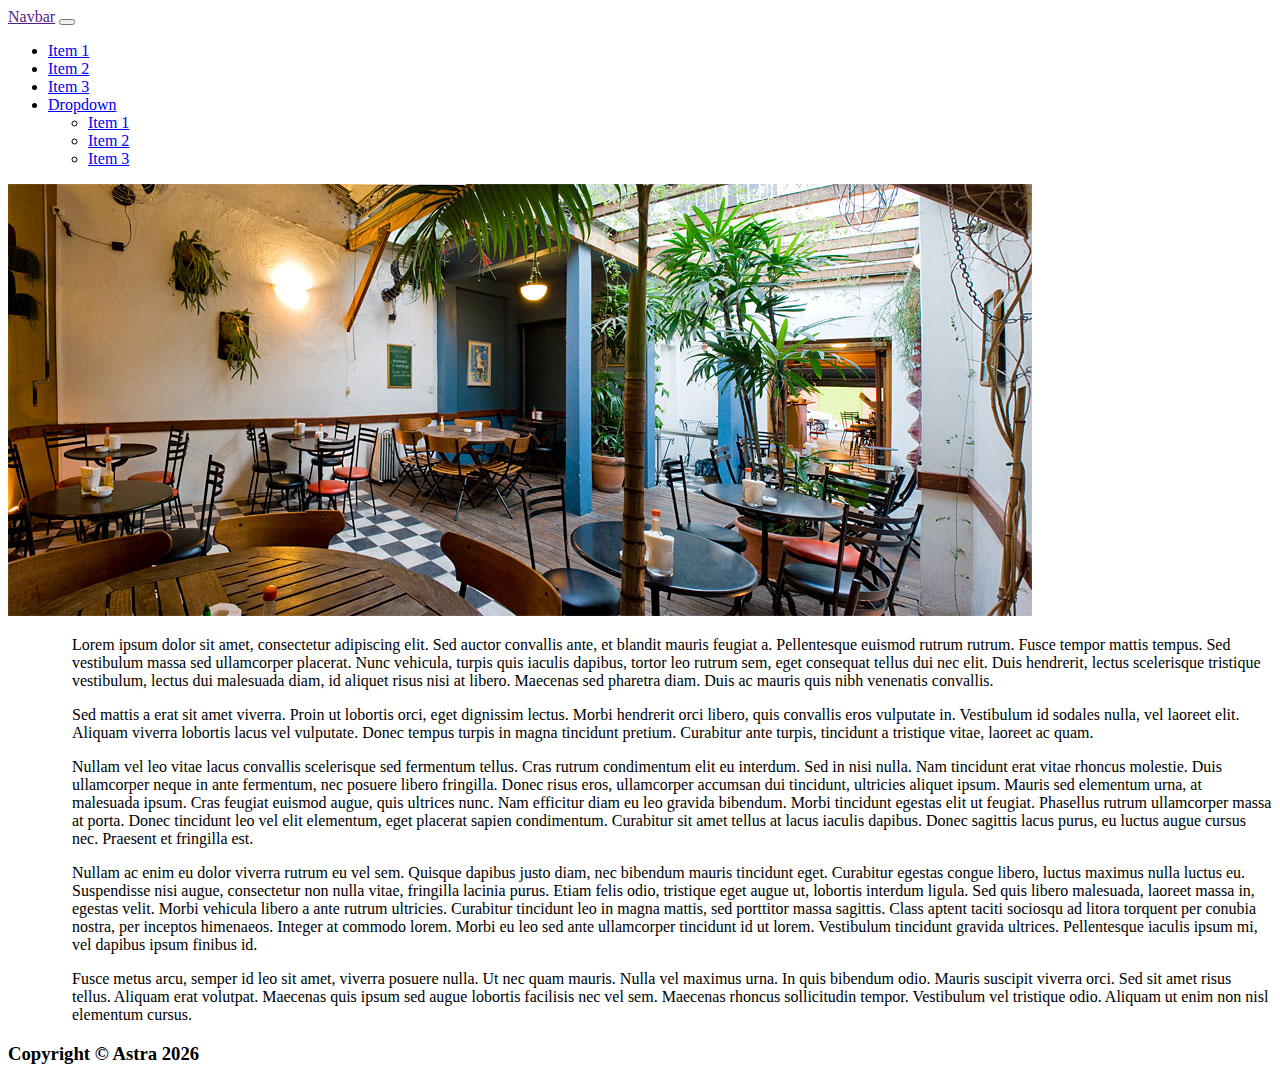
<file: index.html>
<!DOCTYPE html>
<html lang="pt-br" data-bs-theme="dark">
  <head>
    <meta charset="UTF-8" />
    <meta http-equiv="X-UA-Compatible" content="IE=edge" />
    <meta name="viewport" content="width=device-width, initial-scale=1.0" />
    <title>Restaurante Astra</title>
    <link
      href="https://cdn.jsdelivr.net/npm/bootstrap@5.3.8/dist/css/bootstrap.min.css"
      rel="stylesheet"
      integrity="sha384-sRIl4kxILFvY47J16cr9ZwB07vP4J8+LH7qKQnuqkuIAvNWLzeN8tE5YBujZqJLB"
      crossorigin="anonymous"
    />
  </head>
  <body>
    <nav class="navbar navbar-expand text-white">
      <div class="container-fluid">
        <a href="" class="navbar-brand">Navbar</a>
        <button
          class="navbar-toggler"
          type="button"
          data-bs-toggle="collapse"
          data-bs-target="#navbarItems"
          aria-controls="navbarItems"
          aria-expanded="false"
          aria-label="Acionar navegação"
        >
          <span class="navbar-toggler-icon"></span>
        </button>

        <div class="collapse navbar-collapse" id="navbarItems">
          <ul class="navbar-nav me-auto mb-2 lg-0">
            <li class="nav-item"><a href="#1" class="nav-link">Item 1</a></li>
            <li class="nav-item"><a href="#2" class="nav-link">Item 2</a></li>
            <li class="nav-item"><a href="#3" class="nav-link">Item 3</a></li>
            <li class="nav-item dropdown">
              <a
                href="#"
                role="button"
                data-bs-toggle="dropdown"
                aria-expanded="false"
                class="nav-link dropdown-toggle"
              >
                Dropdown
              </a>
              <ul class="dropdown-menu">
                <li><a href="#drop1" class="dropdown-item">Item 1</a></li>
                <li><a href="#drop2" class="dropdown-item">Item 2</a></li>
                <li><a href="#drop3" class="dropdown-item">Item 3</a></li>
              </ul>
            </li>
          </ul>
        </div>
      </div>
    </nav>
    <main class="m-auto">
      <div class="container d-flex">

          <div class="col-4 overflow-hidden border rounded-2" style="height: min-content;">
            <img src="img/grande.jpg" style="object-fit: fill; object-position: 2rem 2rem 5rem 6rem;" alt="Restaurante acomodante | @stankuns em flickr.com - autoria da foto">
        </div>
        <div class="col-4" style="padding-left: 4rem">
          <p>
            Lorem ipsum dolor sit amet, consectetur adipiscing elit. Sed auctor
            convallis ante, et blandit mauris feugiat a. Pellentesque euismod
            rutrum rutrum. Fusce tempor mattis tempus. Sed vestibulum massa sed
            ullamcorper placerat. Nunc vehicula, turpis quis iaculis dapibus,
            tortor leo rutrum sem, eget consequat tellus dui nec elit. Duis
            hendrerit, lectus scelerisque tristique vestibulum, lectus dui
            malesuada diam, id aliquet risus nisi at libero. Maecenas sed
            pharetra diam. Duis ac mauris quis nibh venenatis convallis.
          </p>
          <p>
            Sed mattis a erat sit amet viverra. Proin ut lobortis orci, eget
            dignissim lectus. Morbi hendrerit orci libero, quis convallis eros
            vulputate in. Vestibulum id sodales nulla, vel laoreet elit. Aliquam
            viverra lobortis lacus vel vulputate. Donec tempus turpis in magna
            tincidunt pretium. Curabitur ante turpis, tincidunt a tristique
            vitae, laoreet ac quam.
          </p>
          <p>
            Nullam vel leo vitae lacus convallis scelerisque sed fermentum
            tellus. Cras rutrum condimentum elit eu interdum. Sed in nisi nulla.
            Nam tincidunt erat vitae rhoncus molestie. Duis ullamcorper neque in
            ante fermentum, nec posuere libero fringilla. Donec risus eros,
            ullamcorper accumsan dui tincidunt, ultricies aliquet ipsum. Mauris
            sed elementum urna, at malesuada ipsum. Cras feugiat euismod augue,
            quis ultrices nunc. Nam efficitur diam eu leo gravida bibendum.
            Morbi tincidunt egestas elit ut feugiat. Phasellus rutrum
            ullamcorper massa at porta. Donec tincidunt leo vel elit elementum,
            eget placerat sapien condimentum. Curabitur sit amet tellus at lacus
            iaculis dapibus. Donec sagittis lacus purus, eu luctus augue cursus
            nec. Praesent et fringilla est.
          </p>
          <p>
            Nullam ac enim eu dolor viverra rutrum eu vel sem. Quisque dapibus
            justo diam, nec bibendum mauris tincidunt eget. Curabitur egestas
            congue libero, luctus maximus nulla luctus eu. Suspendisse nisi
            augue, consectetur non nulla vitae, fringilla lacinia purus. Etiam
            felis odio, tristique eget augue ut, lobortis interdum ligula. Sed
            quis libero malesuada, laoreet massa in, egestas velit. Morbi
            vehicula libero a ante rutrum ultricies. Curabitur tincidunt leo in
            magna mattis, sed porttitor massa sagittis. Class aptent taciti
            sociosqu ad litora torquent per conubia nostra, per inceptos
            himenaeos. Integer at commodo lorem. Morbi eu leo sed ante
            ullamcorper tincidunt id ut lorem. Vestibulum tincidunt gravida
            ultrices. Pellentesque iaculis ipsum mi, vel dapibus ipsum finibus
            id.
          </p>
          <p>
            Fusce metus arcu, semper id leo sit amet, viverra posuere nulla. Ut
            nec quam mauris. Nulla vel maximus urna. In quis bibendum odio.
            Mauris suscipit viverra orci. Sed sit amet risus tellus. Aliquam
            erat volutpat. Maecenas quis ipsum sed augue lobortis facilisis nec
            vel sem. Maecenas rhoncus sollicitudin tempor. Vestibulum vel
            tristique odio. Aliquam ut enim non nisl elementum cursus.
          </p>

        </div>
      </div>
    </main>
    <footer class="m-auto text-center fixed-bottom bg-body-tertiary p-2">
      <h3>Copyright &copy; Astra <span id="ano"></span></h3>
    </footer>
    <script
      src="https://cdn.jsdelivr.net/npm/bootstrap@5.3.8/dist/js/bootstrap.bundle.min.js"
      integrity="sha384-FKyoEForCGlyvwx9Hj09JcYn3nv7wiPVlz7YYwJrWVcXK/BmnVDxM+D2scQbITxI"
      crossorigin="anonymous"
    ></script>
    <script src="script.js"></script>
  </body>
</html>
</file>
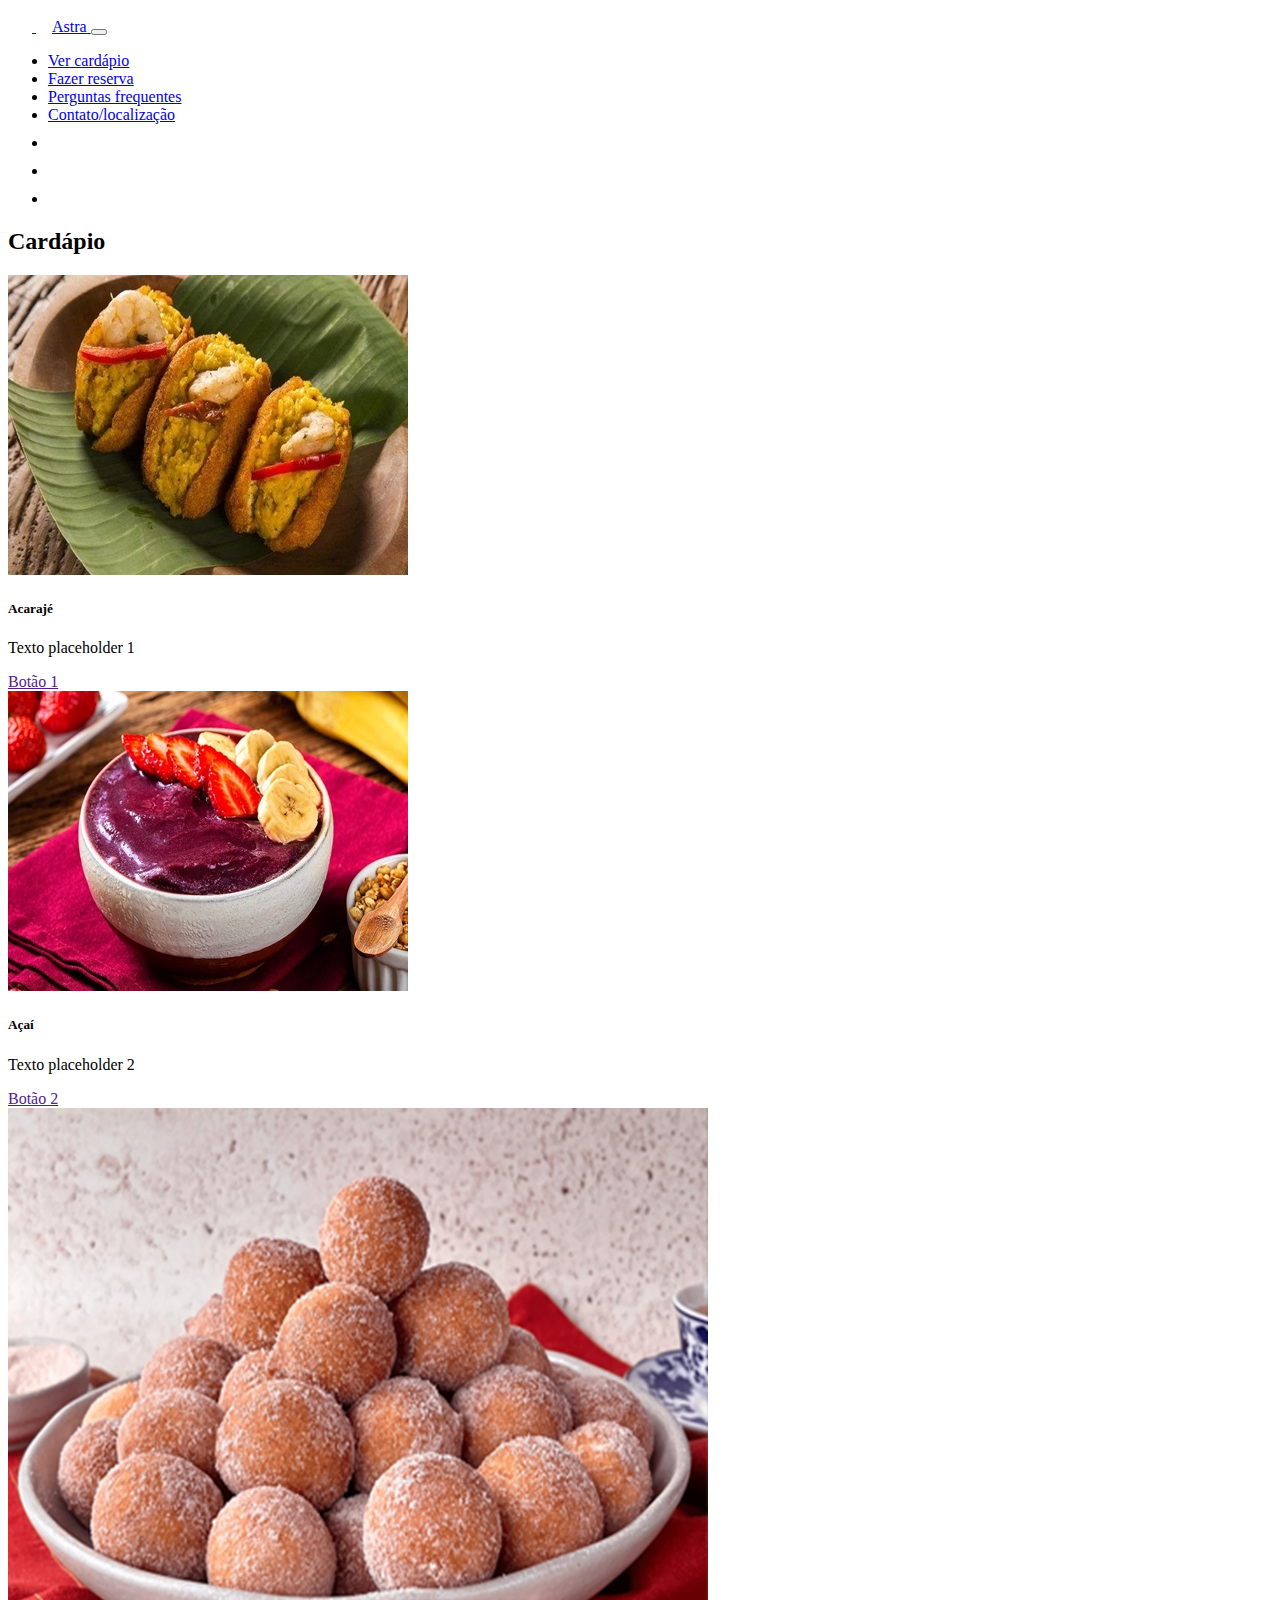
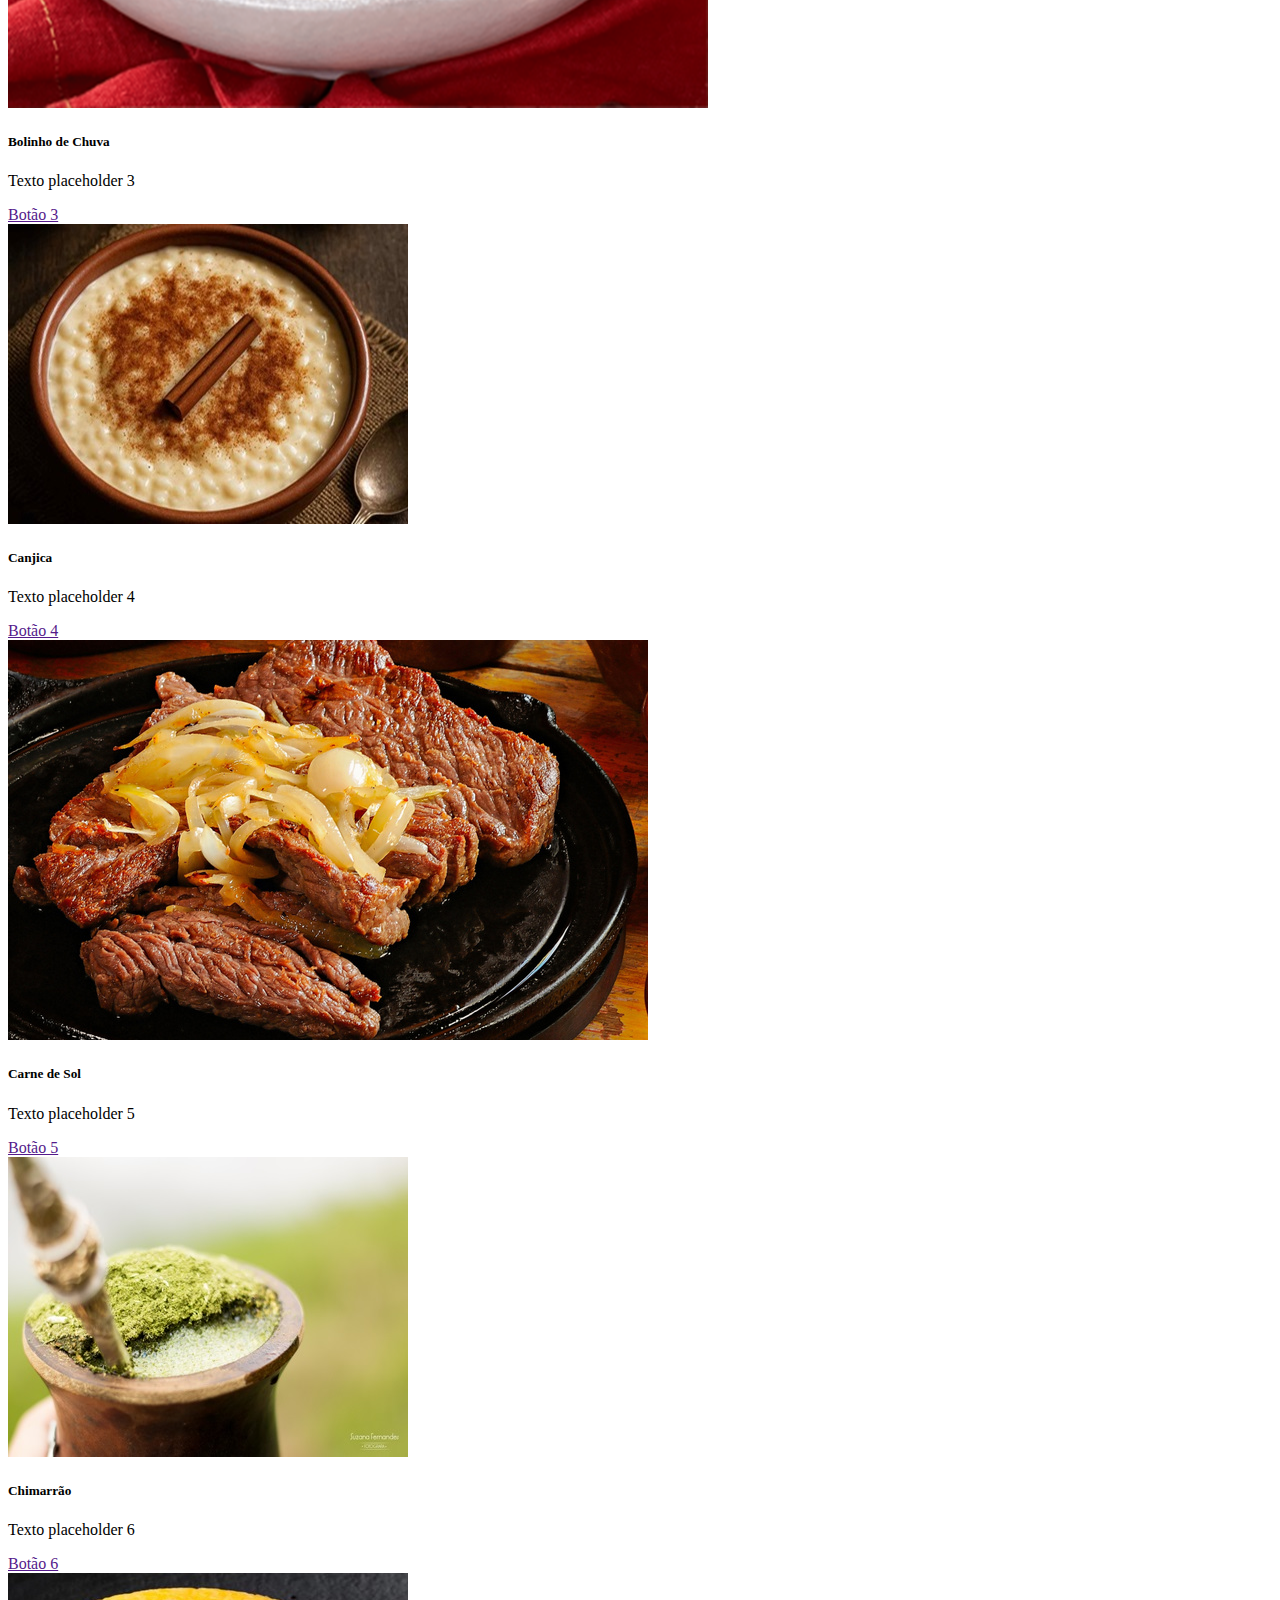
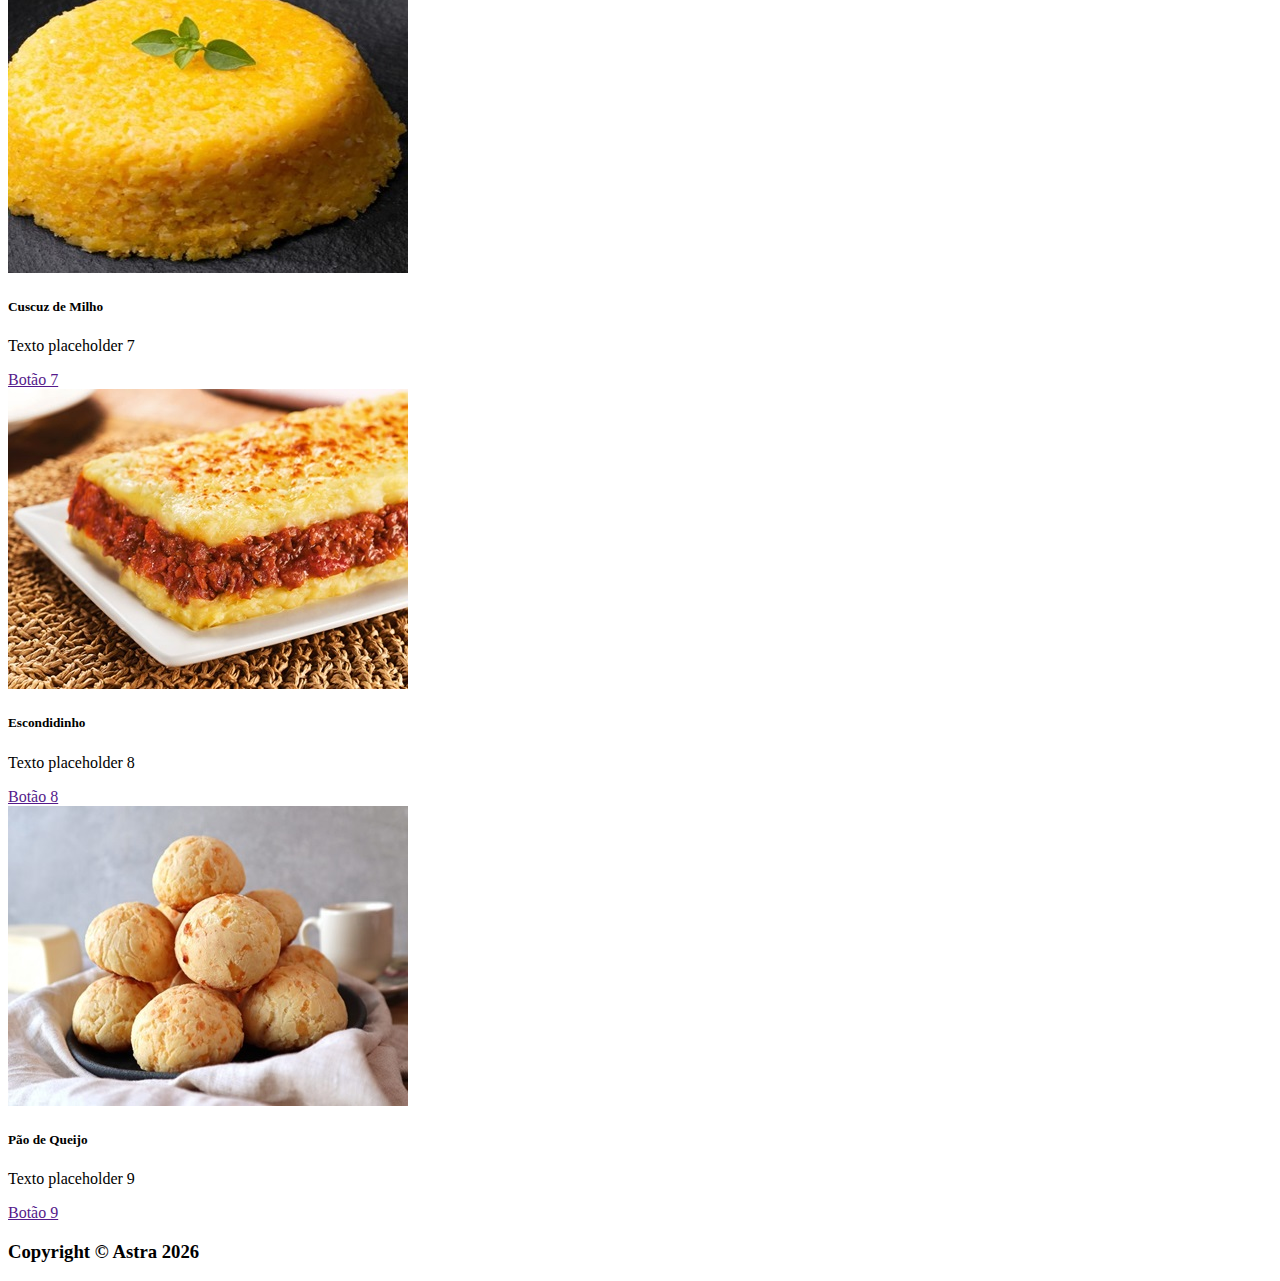
<file: cardapio.html>
<!DOCTYPE html>
<html lang="pt-br" data-bs-theme="dark">
  <head>
    <meta charset="UTF-8" />
    <meta http-equiv="X-UA-Compatible" content="IE=edge" />
    <meta name="viewport" content="width=device-width, initial-scale=1.0" />
    <title>Restaurante Astra</title>
    <link
      href="https://cdn.jsdelivr.net/npm/bootstrap@5.3.8/dist/css/bootstrap.min.css"
      rel="stylesheet"
      integrity="sha384-sRIl4kxILFvY47J16cr9ZwB07vP4J8+LH7qKQnuqkuIAvNWLzeN8tE5YBujZqJLB"
      crossorigin="anonymous"
    />
    <link rel="stylesheet" href="style.css" />
  </head>
  <body>
    
    <nav class="navbar navbar-expand-lg text-white">
      <div class="container-fluid">
        <a href="index.html" class="navbar-brand">
          <img
            src="img/crescent-moon.svg"
            class="astra-logo"
            alt="Logo da Astra"
          />
          <span class="astra-type">Astra</span>
        </a>

        <button
          class="navbar-toggler"
          type="button"
          data-bs-toggle="collapse"
          data-bs-target="#navbarItems"
          aria-controls="navbarItems"
          aria-expanded="false"
          aria-label="Acionar navegação"
        >
          <span class="navbar-toggler-icon"></span>
        </button>

        <div class="collapse navbar-collapse" id="navbarItems">
          <ul class="navbar-nav me-auto mb-2 lg-0">
            <li class="nav-item">
              <a href="cardapio.html" class="nav-link">Ver cardápio</a>
            </li>
            <li class="nav-item">
              <a href="reserva.html" class="nav-link">Fazer reserva</a>
            </li>
            <li class="nav-item">
              <a href="perguntas.html" class="nav-link">Perguntas frequentes</a>
            </li>
            <li class="nav-item">
              <a href="contato.html" class="nav-link">Contato/localização</a>
            </li>
            <li class="nav-item">
              <a href="https://facebook.com" class="nav-link">
                <img src="img/facebook.svg" alt="Link do Facebook" />
              </a>
            </li>
            <li class="nav-item">
              <a href="https://instagram.com" class="nav-link">
                <img src="img/instagram.svg" alt="Link do Instagram" />
              </a>
            </li>
            <li class="nav-item">
              <a href="mailto:restaurante.astra@example.com" class="nav-link"
                ><img src="img/message.svg" alt="Link do Email" />
              </a>
            </li>
          </ul>
        </div>
      </div>
    </nav>
    <main>
      <div class="container">
        <h2>Cardápio</h2>
        <div class="row g-4">
            <div class="col-4">
                <div class="card">
                    <img src="img/acarajé.jpg" alt="Comida 1" class="card-img-top img-fluid">
                    <div class="card-body">
                        <h5 class="card-title">Acarajé</h5>
                        <p class="card-text">Texto placeholder 1</p>
                        <a href="" class="btn btn-primary">Botão 1</a>
                    </div>
                </div>
            </div>
            <div class="col-4">
                <div class="card">
                    <img src="img/açaí.jpg" alt="Comida 2" class="card-img-top img-fluid">
                    <div class="card-body">
                        <h5 class="card-title">Açaí</h5>
                        <p class="card-text">Texto placeholder 2</p>
                        <a href="" class="btn btn-primary">Botão 2</a>
                    </div>
                </div>
            </div>
            <div class="col-4">
                <div class="card">
                    <img src="img/bolinho-de-chuva.png" alt="Comida 3" class="card-img-top img-fluid">
                    <div class="card-body">
                        <h5 class="card-title">Bolinho de Chuva</h5>
                        <p class="card-text">Texto placeholder 3</p>
                        <a href="" class="btn btn-primary">Botão 3</a>
                    </div>
                </div>
            </div>
            <div class="col-4">
                <div class="card">
                    <img src="img/canjica.jpg" alt="Comida 4" class="card-img-top img-fluid">
                    <div class="card-body">
                        <h5 class="card-title">Canjica</h5>
                        <p class="card-text">Texto placeholder 4</p>
                        <a href="" class="btn btn-primary">Botão 4</a>
                    </div>
                </div>
            </div>
            <div class="col-4">
                <div class="card">
                    <img src="img/carne-de-sol.jpg" alt="Comida 5" class="card-img-top img-fluid">
                    <div class="card-body">
                        <h5 class="card-title">Carne de Sol</h5>
                        <p class="card-text">Texto placeholder 5</p>
                        <a href="" class="btn btn-primary">Botão 5</a>
                    </div>
                </div>
            </div>
            <div class="col-4">
                <div class="card">
                    <img src="img/chimarrão.jpg" alt="Comida 6" class="card-img-top img-fluid">
                    <div class="card-body">
                        <h5 class="card-title">Chimarrão</h5>
                        <p class="card-text">Texto placeholder 6</p>
                        <a href="" class="btn btn-primary">Botão 6</a>
                    </div>
                </div>
            </div>
            <div class="col-4">
                <div class="card">
                    <img src="img/cuscuz-de-milho.jpg" alt="Comida 7" class="card-img-top img-fluid">
                    <div class="card-body">
                        <h5 class="card-title">Cuscuz de Milho</h5>
                        <p class="card-text">Texto placeholder 7</p>
                        <a href="" class="btn btn-primary">Botão 7</a>
                    </div>
                </div>
            </div>
            <div class="col-4">
                <div class="card">
                    <img src="img/escondidinho.jpg" alt="Comida 8" class="card-img-top img-fluid">
                    <div class="card-body">
                        <h5 class="card-title">Escondidinho</h5>
                        <p class="card-text">Texto placeholder 8</p>
                        <a href="" class="btn btn-primary">Botão 8</a>
                    </div>
                </div>
            </div>
            <div class="col-4">
                <div class="card">
                    <img src="img/pao-de-queijo.jpg" alt="Comida 9" class="card-img-top img-fluid">
                    <div class="card-body">
                        <h5 class="card-title">Pão de Queijo</h5>
                        <p class="card-text">Texto placeholder 9</p>
                        <a href="" class="btn btn-primary">Botão 9</a>
                    </div>
                </div>
            </div>
        </div>
      </div>
    </main>
    <footer class="fixed-bottom text-center bg-body-tertiary p-2">
      <h3>Copyright &copy; Astra <span id="ano"></span></h3>
    </footer>
    <script
      src="https://cdn.jsdelivr.net/npm/bootstrap@5.3.8/dist/js/bootstrap.bundle.min.js"
      integrity="sha384-FKyoEForCGlyvwx9Hj09JcYn3nv7wiPVlz7YYwJrWVcXK/BmnVDxM+D2scQbITxI"
      crossorigin="anonymous"
    ></script>
    <script src="script.js"></script>
  </body>
</html>
</file>
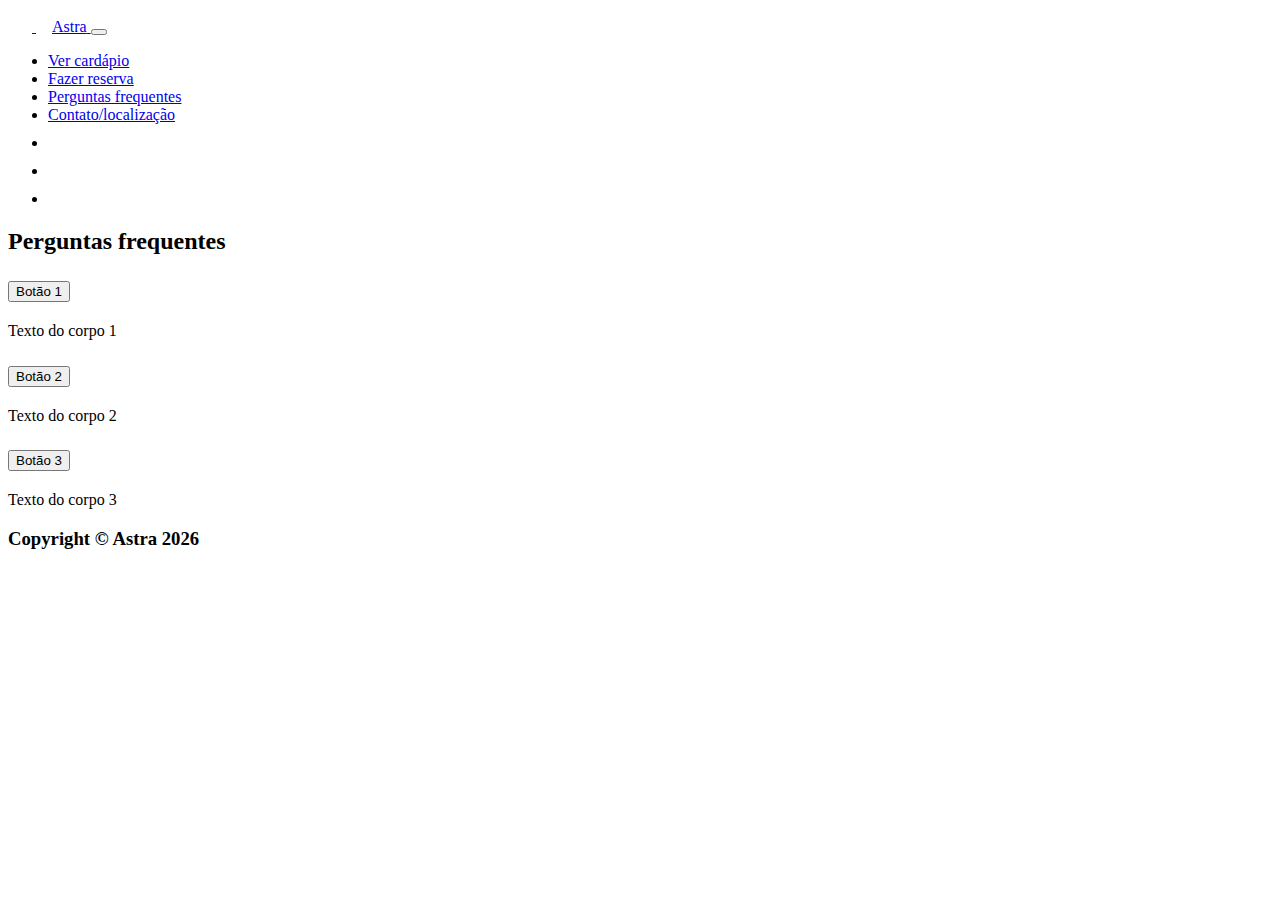
<file: contato.html>
<!DOCTYPE html>
<html lang="pt-br" data-bs-theme="dark">
  <head>
    <meta charset="UTF-8" />
    <meta http-equiv="X-UA-Compatible" content="IE=edge" />
    <meta name="viewport" content="width=device-width, initial-scale=1.0" />
    <title>Restaurante Astra</title>
    <link
      href="https://cdn.jsdelivr.net/npm/bootstrap@5.3.8/dist/css/bootstrap.min.css"
      rel="stylesheet"
      integrity="sha384-sRIl4kxILFvY47J16cr9ZwB07vP4J8+LH7qKQnuqkuIAvNWLzeN8tE5YBujZqJLB"
      crossorigin="anonymous"
    />
    <link rel="stylesheet" href="style.css" />
  </head>
  <body>
    <nav class="navbar navbar-expand-lg text-white">
      <div class="container-fluid">
        <a href="index.html" class="navbar-brand">
          <img
            src="img/crescent-moon.svg"
            class="astra-logo"
            alt="Logo da Astra"
          />
          <span class="astra-type">Astra</span>
        </a>

        <button
          class="navbar-toggler"
          type="button"
          data-bs-toggle="collapse"
          data-bs-target="#navbarItems"
          aria-controls="navbarItems"
          aria-expanded="false"
          aria-label="Acionar navegação"
        >
          <span class="navbar-toggler-icon"></span>
        </button>

        <div class="collapse navbar-collapse" id="navbarItems">
          <ul class="navbar-nav me-auto mb-2 lg-0">
            <li class="nav-item">
              <a href="cardapio.html" class="nav-link">Ver cardápio</a>
            </li>
            <li class="nav-item">
              <a href="reserva.html" class="nav-link">Fazer reserva</a>
            </li>
            <li class="nav-item">
              <a href="perguntas.html" class="nav-link">Perguntas frequentes</a>
            </li>
            <li class="nav-item">
              <a href="contato.html" class="nav-link">Contato/localização</a>
            </li>
            <li class="nav-item">
              <a href="https://facebook.com" class="nav-link">
                <img src="img/facebook.svg" alt="Link do Facebook" />
              </a>
            </li>
            <li class="nav-item">
              <a href="https://instagram.com" class="nav-link">
                <img src="img/instagram.svg" alt="Link do Instagram" />
              </a>
            </li>
            <li class="nav-item">
              <a href="mailto:restaurante.astra@example.com" class="nav-link"
                ><img src="img/message.svg" alt="Link do Email" />
              </a>
            </li>
          </ul>
        </div>
      </div>
    </nav>
    <main>
      <div class="container">
        <h2>Perguntas frequentes</h2>
        <div class="accordion" id="perguntas">
          <div class="accordion-item">
            <h2 class="accordion-header">
              <button
                class="accordion-button"
                type="button"
                data-bs-toggle="collapse"
                data-bs-target="#exp_um"
                aria-expanded="true"
                aria_controls="exp_um"
              >
                Botão 1
              </button>
            </h2>
            <div
              id="exp_um" class="accordion_collapse collapse"
              data-bs-parent="#perguntas"
            >
              <div class="accordion-body">
                <p>Texto do corpo 1</p>
              </div>
            </div>
          </div>
          <div class="accordion-item">
            <h2 class="accordion-header">
              <button
                class="accordion-button"
                type="button"
                data-bs-toggle="collapse"
                data-bs-target="#exp_dois"
                aria-expanded="true"
                aria_controls="exp_dois"
              >
                Botão 2
              </button>
            </h2>
            <div
              id="exp_dois" class="accordion_collapse collapse"
              data-bs-parent="#perguntas"
            >
              <div class="accordion-body">
                <p>Texto do corpo 2</p>
              </div>
            </div>
          </div>
          <div class="accordion-item">
            <h2 class="accordion-header">
              <button
                class="accordion-button"
                type="button"
                data-bs-toggle="collapse"
                data-bs-target="#exp_tres"
                aria-expanded="true"
                aria_controls="exp_tres"
              >
                Botão 3
              </button>
            </h2>
            <div
              id="exp_tres" class="accordion_collapse collapse"
              data-bs-parent="#perguntas"
            >
              <div class="accordion-body">
                <p>Texto do corpo 3</p>
              </div>
            </div>
          </div>
        </div>
      </div>
    </main>
    <footer class="fixed-bottom text-center bg-body-tertiary p-2">
      <h3>Copyright &copy; Astra <span id="ano"></span></h3>
    </footer>
    <script
      src="https://cdn.jsdelivr.net/npm/bootstrap@5.3.8/dist/js/bootstrap.bundle.min.js"
      integrity="sha384-FKyoEForCGlyvwx9Hj09JcYn3nv7wiPVlz7YYwJrWVcXK/BmnVDxM+D2scQbITxI"
      crossorigin="anonymous"
    ></script>
    <script src="script.js"></script>
  </body>
</html>
</file>
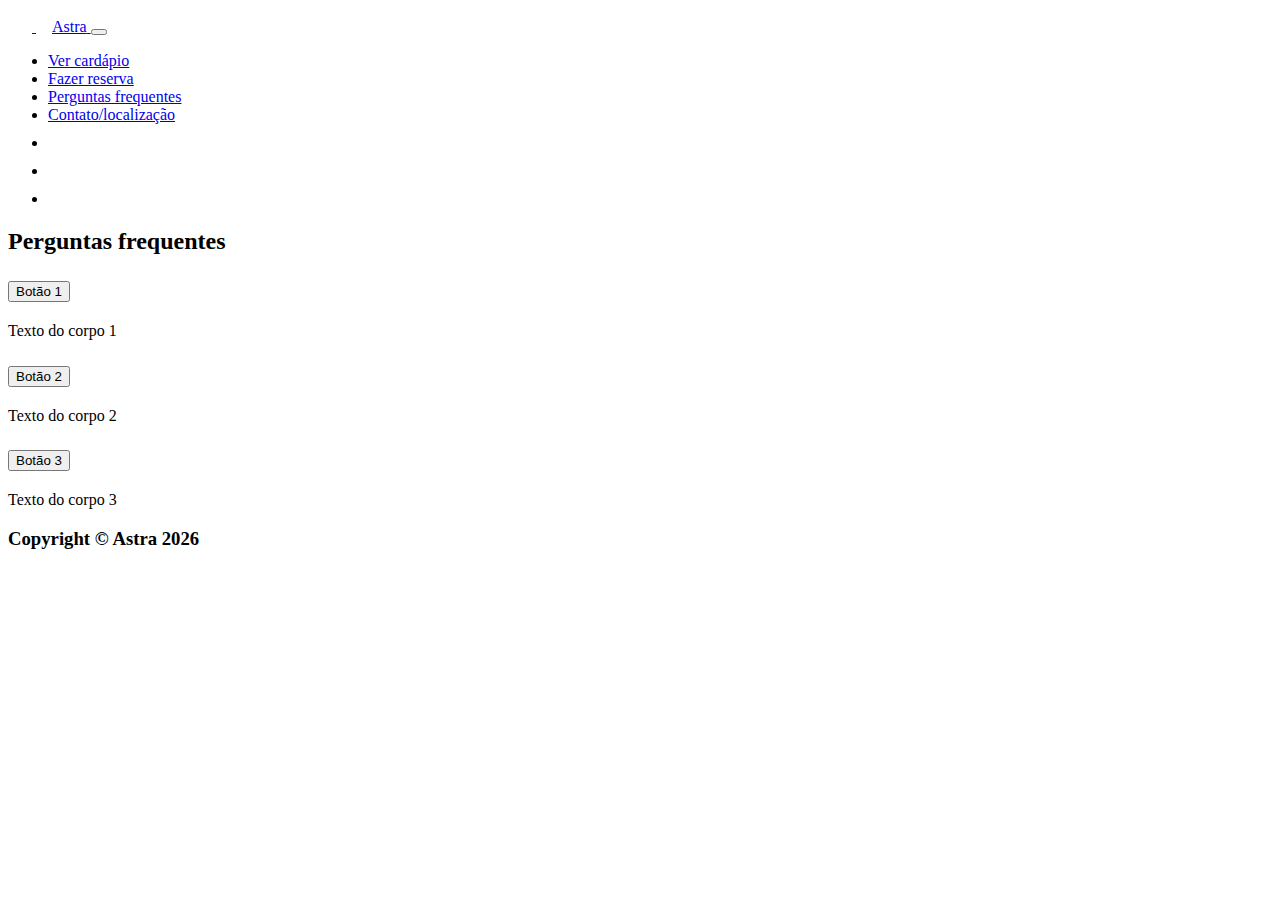
<file: perguntas.html>
<!DOCTYPE html>
<html lang="pt-br" data-bs-theme="dark">
  <head>
    <meta charset="UTF-8" />
    <meta http-equiv="X-UA-Compatible" content="IE=edge" />
    <meta name="viewport" content="width=device-width, initial-scale=1.0" />
    <title>Restaurante Astra</title>
    <link
      href="https://cdn.jsdelivr.net/npm/bootstrap@5.3.8/dist/css/bootstrap.min.css"
      rel="stylesheet"
      integrity="sha384-sRIl4kxILFvY47J16cr9ZwB07vP4J8+LH7qKQnuqkuIAvNWLzeN8tE5YBujZqJLB"
      crossorigin="anonymous"
    />
    <link rel="stylesheet" href="style.css" />
  </head>
  <body>
    
    <nav class="navbar navbar-expand-lg text-white">
      <div class="container-fluid">
        <a href="index.html" class="navbar-brand">
          <img
            src="img/crescent-moon.svg"
            class="astra-logo"
            alt="Logo da Astra"
          />
          <span class="astra-type">Astra</span>
        </a>

        <button
          class="navbar-toggler"
          type="button"
          data-bs-toggle="collapse"
          data-bs-target="#navbarItems"
          aria-controls="navbarItems"
          aria-expanded="false"
          aria-label="Acionar navegação"
        >
          <span class="navbar-toggler-icon"></span>
        </button>

        <div class="collapse navbar-collapse" id="navbarItems">
          <ul class="navbar-nav me-auto mb-2 lg-0">
            <li class="nav-item">
              <a href="cardapio.html" class="nav-link">Ver cardápio</a>
            </li>
            <li class="nav-item">
              <a href="reserva.html" class="nav-link">Fazer reserva</a>
            </li>
            <li class="nav-item">
              <a href="perguntas.html" class="nav-link">Perguntas frequentes</a>
            </li>
            <li class="nav-item">
              <a href="contato.html" class="nav-link">Contato/localização</a>
            </li>
            <li class="nav-item">
              <a href="https://facebook.com" class="nav-link">
                <img src="img/facebook.svg" alt="Link do Facebook" />
              </a>
            </li>
            <li class="nav-item">
              <a href="https://instagram.com" class="nav-link">
                <img src="img/instagram.svg" alt="Link do Instagram" />
              </a>
            </li>
            <li class="nav-item">
              <a href="mailto:restaurante.astra@example.com" class="nav-link"
                ><img src="img/message.svg" alt="Link do Email" />
              </a>
            </li>
          </ul>
        </div>
      </div>
    </nav>
    <main>
      <div class="container">
        <h2>Perguntas frequentes</h2>
        <div class="accordion" id="perguntas">
            <div class="accordion-item">
                <h2 class="accordion-header"><button class="accordion-button" type="button" data-bs-toggle="collapse" data-bs-target="#exp_um" aria-expanded="true" aria_controls="exp_um">Botão 1</button></h2>
                <div id="exp_um" class="accordion_collapse collapse show" data-bs-parent="#perguntas">
                    <div class="accordion-body">
                        <p>Texto do corpo 1</p>
                    </div>
                </div>
            </div>
            <div class="accordion-item">
                <h2 class="accordion-header"><button class="accordion-button" type="button" data-bs-toggle="collapse" data-bs-target="#exp_dois" aria-expanded="true" aria_controls="exp_dois">Botão 2</button></h2>
                <div id="exp_dois" class="accordion_collapse collapse" data-bs-parent="#perguntas">
                    <div class="accordion-body">
                        <p>Texto do corpo 2</p>
                    </div>
                </div>
            </div>
            <div class="accordion-item">
                <h2 class="accordion-header"><button class="accordion-button" type="button" data-bs-toggle="collapse" data-bs-target="#exp_tres" aria-expanded="true" aria_controls="exp_tres">Botão 3</button></h2>
                <div id="exp_tres" class="accordion_collapse collapse" data-bs-parent="#perguntas">
                    <div class="accordion-body">
                        <p>Texto do corpo 3</p>
                    </div>
                </div>
            </div>
        </div>
      </div>
    </main>
    <footer class="fixed-bottom text-center bg-body-tertiary p-2">
      <h3>Copyright &copy; Astra <span id="ano"></span></h3>
    </footer>
    <script
      src="https://cdn.jsdelivr.net/npm/bootstrap@5.3.8/dist/js/bootstrap.bundle.min.js"
      integrity="sha384-FKyoEForCGlyvwx9Hj09JcYn3nv7wiPVlz7YYwJrWVcXK/BmnVDxM+D2scQbITxI"
      crossorigin="anonymous"
    ></script>
    <script src="script.js"></script>
  </body>
</html>
</file>
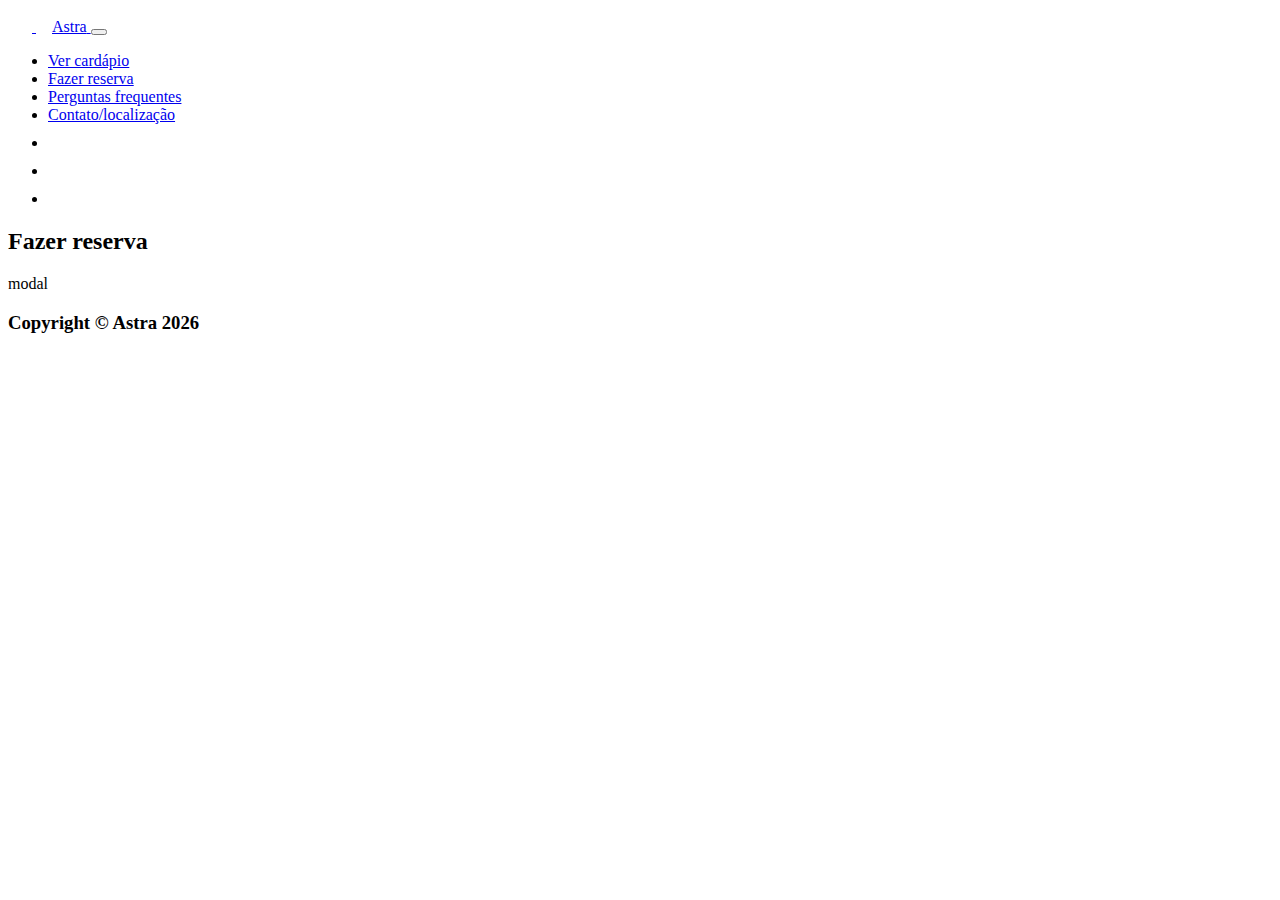
<file: reserva.html>
<!DOCTYPE html>
<html lang="pt-br" data-bs-theme="dark">
  <head>
    <meta charset="UTF-8" />
    <meta http-equiv="X-UA-Compatible" content="IE=edge" />
    <meta name="viewport" content="width=device-width, initial-scale=1.0" />
    <title>Restaurante Astra</title>
    <link
      href="https://cdn.jsdelivr.net/npm/bootstrap@5.3.8/dist/css/bootstrap.min.css"
      rel="stylesheet"
      integrity="sha384-sRIl4kxILFvY47J16cr9ZwB07vP4J8+LH7qKQnuqkuIAvNWLzeN8tE5YBujZqJLB"
      crossorigin="anonymous"
    />
    <link rel="stylesheet" href="style.css" />
  </head>
  <body>
    
    <nav class="navbar navbar-expand-lg text-white">
      <div class="container-fluid">
        <a href="index.html" class="navbar-brand">
          <img
            src="img/crescent-moon.svg"
            class="astra-logo"
            alt="Logo da Astra"
          />
          <span class="astra-type">Astra</span>
        </a>

        <button
          class="navbar-toggler"
          type="button"
          data-bs-toggle="collapse"
          data-bs-target="#navbarItems"
          aria-controls="navbarItems"
          aria-expanded="false"
          aria-label="Acionar navegação"
        >
          <span class="navbar-toggler-icon"></span>
        </button>

        <div class="collapse navbar-collapse" id="navbarItems">
          <ul class="navbar-nav me-auto mb-2 lg-0">
            <li class="nav-item">
              <a href="cardapio.html" class="nav-link">Ver cardápio</a>
            </li>
            <li class="nav-item">
              <a href="reserva.html" class="nav-link">Fazer reserva</a>
            </li>
            <li class="nav-item">
              <a href="perguntas.html" class="nav-link">Perguntas frequentes</a>
            </li>
            <li class="nav-item">
              <a href="contato.html" class="nav-link">Contato/localização</a>
            </li>
            <li class="nav-item">
              <a href="https://facebook.com" class="nav-link">
                <img src="img/facebook.svg" alt="Link do Facebook" />
              </a>
            </li>
            <li class="nav-item">
              <a href="https://instagram.com" class="nav-link">
                <img src="img/instagram.svg" alt="Link do Instagram" />
              </a>
            </li>
            <li class="nav-item">
              <a href="mailto:restaurante.astra@example.com" class="nav-link"
                ><img src="img/message.svg" alt="Link do Email" />
              </a>
            </li>
          </ul>
        </div>
      </div>
    </nav>
    
    <main>
      <div class="container">
        <h2>Fazer reserva</h2>
        modal
      </div>
    </main>
    <footer class="fixed-bottom text-center bg-body-tertiary p-2">
      <h3>Copyright &copy; Astra <span id="ano"></span></h3>
    </footer>
    <script
      src="https://cdn.jsdelivr.net/npm/bootstrap@5.3.8/dist/js/bootstrap.bundle.min.js"
      integrity="sha384-FKyoEForCGlyvwx9Hj09JcYn3nv7wiPVlz7YYwJrWVcXK/BmnVDxM+D2scQbITxI"
      crossorigin="anonymous"
    ></script>
    <script src="script.js"></script>
  </body>
</html>
</file>
<file: style.css>
.astra-logo {
  height: 3ch;
  stroke: white;
}
.astra-type {
    font-weight: 300;
    margin-left: 1rem;
}
a.nav-link > img {
  height: 3ch;
}
</file>
